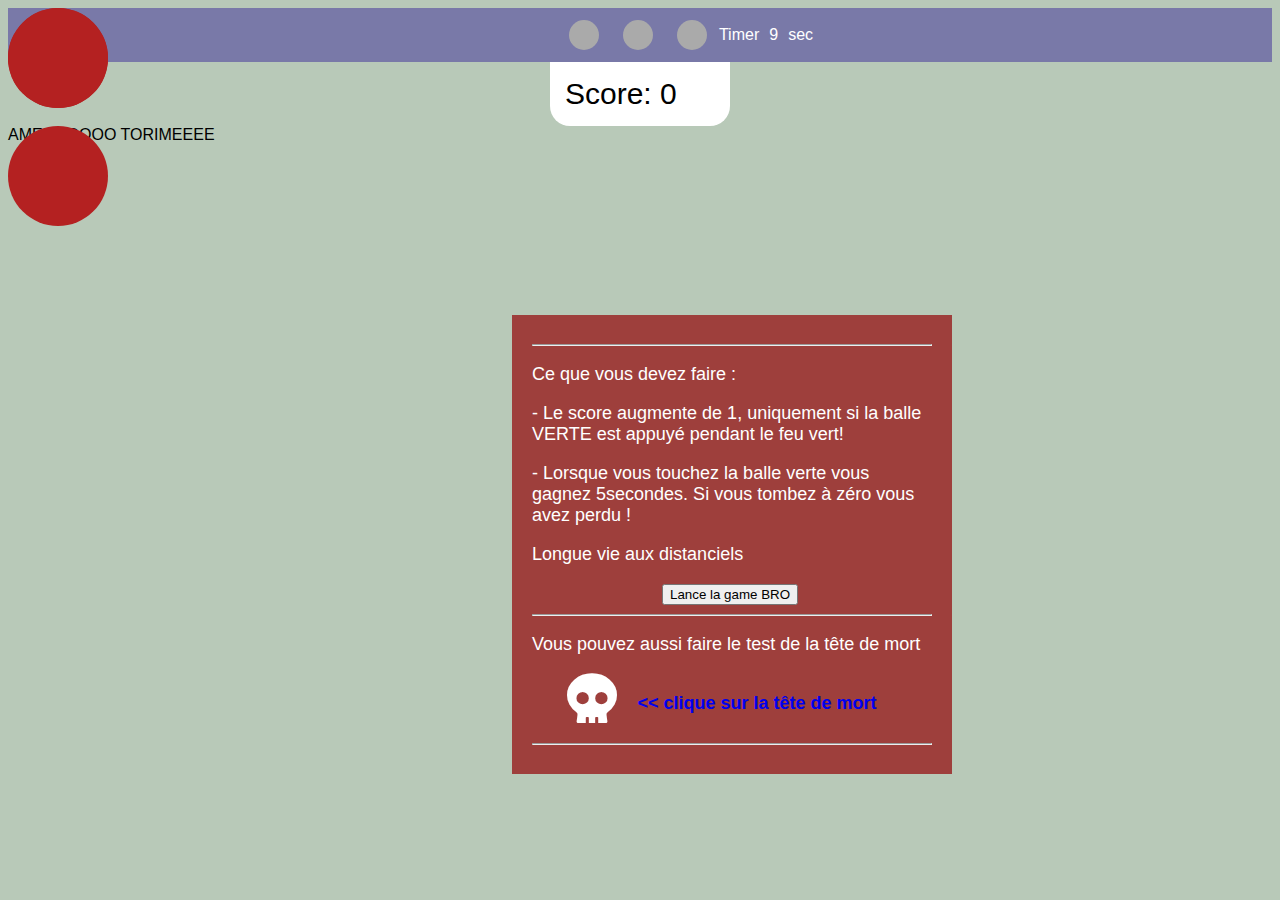
<file: index.html>
<!DOCTYPE html>
<html lang="en">
<head>
    <meta charset="UTF-8">
    <meta name="viewport" content="width=device-width, initial-scale=1.0">
    <link href="https://use.fontawesome.com/releases/v5.12.0/css/all.css" rel="stylesheet">
    <link rel="stylesheet" href="./style.css">
    <title>Challenge Week 15-11-2020</title>
</head>

    

<body>
    <div class="zone">
        <div class="ballon"></div>
        <div class="ballon"></div>
        <div class="ballon" id="ballon2"></div>
        <div id="lights">
            
            <div></div>
            <div></div>
            <div></div>
            <span class="columnCenter">Timer </span>
            <span class="columnCenter">ararar</span>
            <span class="columnCenter">sec</span>
            
            
            
        </div>
        <div class="scored">
            Score: <span id="score"></span>
        </div>
        <div class="aide">
            <hr>
            <p>Ce que vous devez faire :</p>
            <p>- Le score augmente de 1, uniquement si la balle VERTE est appuyé pendant le feu vert!
            </p><p>- Lorsque vous touchez la balle verte vous gagnez 5secondes. Si vous tombez à zéro vous avez perdu !</p>
            <p>Longue vie aux distanciels</p>
            <button>Lance la game BRO</button>
            <hr>
            <p>Vous pouvez aussi faire le test de la tête de mort</p>
            <div class="skull"><i class="fas fa-skull"></i><a target="blank" href="https://www.youtube.com/watch?v=fViuhElh1Y0&ab_channel=NitroKilleur"><< clique sur la tête de mort</a> </div>
            <hr>
            
        </div>


    </div>
    
<span class="ame">AMENOOOOO</span>
<span class="ame">TORIMEEEE</span>

    
</body>
<script src="./js.js"></script>
</file>
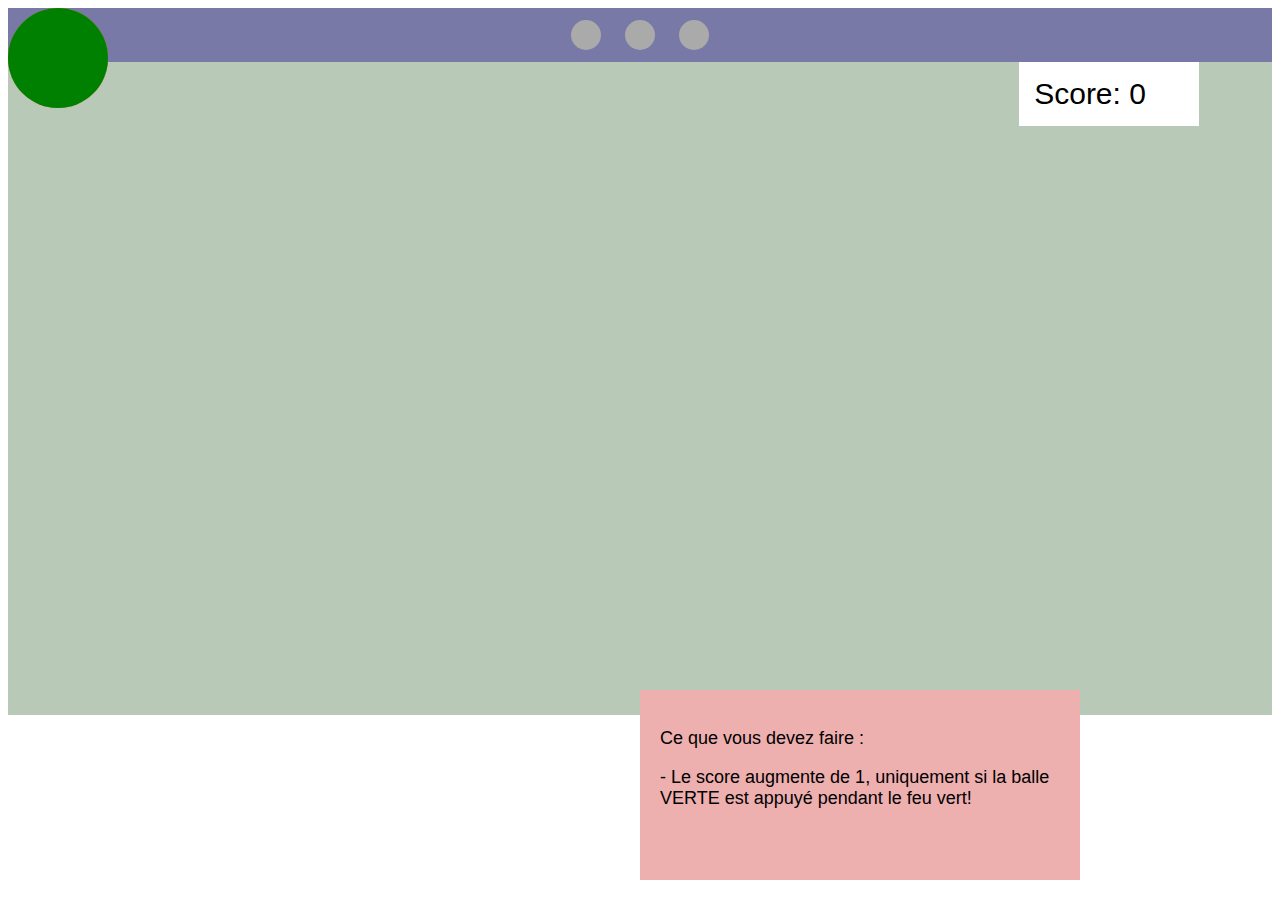
<file: exoKill13112020_0.3.html>
<style>
    body {
        background: #FFF;
        font-family: sans-serif;
    }

    #lights {
        display: flex;
    }

    #lights>div {
        height: 30px;
        width: 30px;
        border-radius: 50%;
        background-color: #AAA;
        margin: 12px;
    }

    #zone {
        width: 1300px;
        height: 800px;
        background-color: rgb(127, 151, 127);

    }
.zone{
    width: 100%;
    height: 80%;
    background-color: rgb(184, 201, 184);
}
    #ballon {
        position: absolute;
        width: 100px;
        height: 100px;
        border-radius: 100%;
        background-color: rgb(180, 33, 33);
    }
    #ballon1 {
        position: absolute;
        width: 100px;
        height: 100px;
        border-radius: 100%;
        background-color: rgb(190, 182, 67);
    }
    #ballon2 {
        position: absolute;
        width: 100px;
        height: 100px;
        border-radius: 100%;
        background-color: green;
    }

    canvas {
        border: 1px solid black;
    }
    #lights{
        background-color: rgb(121, 121, 168);
        display : flex;
        justify-content: center;
    }
    .scored{
        position: relative;
        left: 80%;
        font-size: 30px;
        background-color: white;
        width: 150px;
        padding: 15px;
    }
    .rond:hover:hover{
        border: solid rgb(252, 252, 252) 5px;
    }
    .aide{
        position: fixed;
        bottom: 20px;
        left: 50%;
        background-color: rgb(238, 175, 175);
        width: 400px;
        height: 150px;
        padding: 20px;
        font-size: large;
    }
</style>

<body>
    <div class="zone">
        <div class="rond" id="ballon"></div>
        <div class="rond" id="ballon1"></div>
        <div class="rond" id="ballon2"></div>
        <div id="lights">
            <div></div>
            <div></div>
            <div></div>
        </div>
        <div class="scored">
            Score: <span id="score"></span>
        </div>
        <div class="aide">
            <p>Ce que vous devez faire :</p>
            <p>- Le score augmente de 1, uniquement si la balle VERTE est appuyé pendant le feu vert!</p> 
        </div>
    

    </div>
</body>
<script>
    function rand(max) {
        max = Math.floor(max);
        return Math.floor(Math.random() * max);
    }

    let light = 0;
    let score = 0;
    let plus = 0;

    const button = document.querySelector("#ballon2")
    button.addEventListener("click", essaieDeBouton);

    function essaieDeBouton() {
        score += plus
        score.innerHTML = score
        document.querySelector('#score').innerHTML = score
    }

    function changeLight() {
        bougeBallon()
        const lightDivs = document.querySelectorAll('#lights>div');
        const colors = ['#F00', '#AA0', '#0F0']
        increaseScore()
        if (light === 0) {
            for (let lightDiv of lightDivs) {
                lightDiv.style.background = '#AAA'
            }
        }

        lightDivs[light].style.background = colors[light]

        if (light < 2)
            light++;
        else
            light = 0

    }

    function increaseScore() {
        if (light == 2) {
            document.querySelector('#score').innerHTML = score
            plus = 1
        } else {
            plus = 0
        }


        if (score >= 5) {
            window.clearInterval(lightInterval)
            alert('VICTORY!')
        }
    }

    function couleurRandom() {
  var letters = '0123456789ABCDEF';
  var color = '#';
  for (var i = 0; i < 6; i++) {
    color += letters[Math.floor(Math.random() * 16)];
  }
  return color;
}


function bougeBallon(){
    const ballon = document.querySelector("#ballon");
    ballon.style.background= couleurRandom();
    ballon.style.left= rand(80)+"%"
    ballon.style.top = rand(80)+"%"

    const ballon1 = document.querySelector("#ballon1");
    ballon1.style.background= couleurRandom();
    ballon1.style.left= rand(80)+"%"
    ballon1.style.top = rand(80)+"%"

    const ballon2 = document.querySelector("#ballon2");
    ballon2.style.left= rand(80)+"%"
    ballon2.style.top = rand(80)+"%"
}


    document.querySelector('#score').innerHTML = score
    const lightInterval = window.setInterval(changeLight, 1000)


</script>
</file>
<file: style.css>
.columnCenter{
    display: flex;
    flex-direction: column;
    justify-content: center;
    color: white;
    padding-right: 10px;
}
html{
    cursor: crosshair;
    background-color: rgb(184, 201, 184);
    transition-duration: 1.5s;
}
body {
    
    font-family: sans-serif;
}

#lights {
    display: flex;
}

#lights>div {
    height: 30px;
    width: 30px;
    border-radius: 50%;
    background-color: #AAA;
    margin: 12px;
}


.ballon {
    position: absolute;
    transition-duration: 0.5s;
    width: 100px;
    height: 100px;
    border-radius: 100%;
    background-color: rgb(180, 33, 33);

}

.ballon:hover {
    border: solid rgb(252, 252, 252) 5px;
}

#ballon2 {
    position: absolute;
    width: 100px;
    height: 100px;
    border-radius: 100%;
    background-color: green;
}

canvas {
    border: 1px solid black;
}

#lights {
    background-color: rgb(121, 121, 168);
    display: flex;
    justify-content: center;
    padding-left: 100px;
    transition-duration: 1s;
}

.scored {
    position: relative;
    margin-left: auto;
    margin-right: auto;
    font-size: 30px;
    background-color: white;
    width: 150px;
    padding: 15px;
    border-bottom-left-radius: 20px ;
    border-bottom-right-radius:20px ;
}

body > div > div.aide > button{
    position: relative;
    left: 130px;
}

.aide {
    position: fixed;
    top: 35%;
    left: 40%;
    background-color: rgb(158, 63, 60);
    width: 400px;
    padding: 20px;
    font-size: large;
    color : white;
}
.skull{
    display: flex;
    justify-content: center;
    font-weight: bold;
    
}

body > div > div.aide > div > i{
   font-size: 50px;
}
body > div > div.aide > div > a{
    padding: 20px;
    text-decoration: none;
}
</file>
